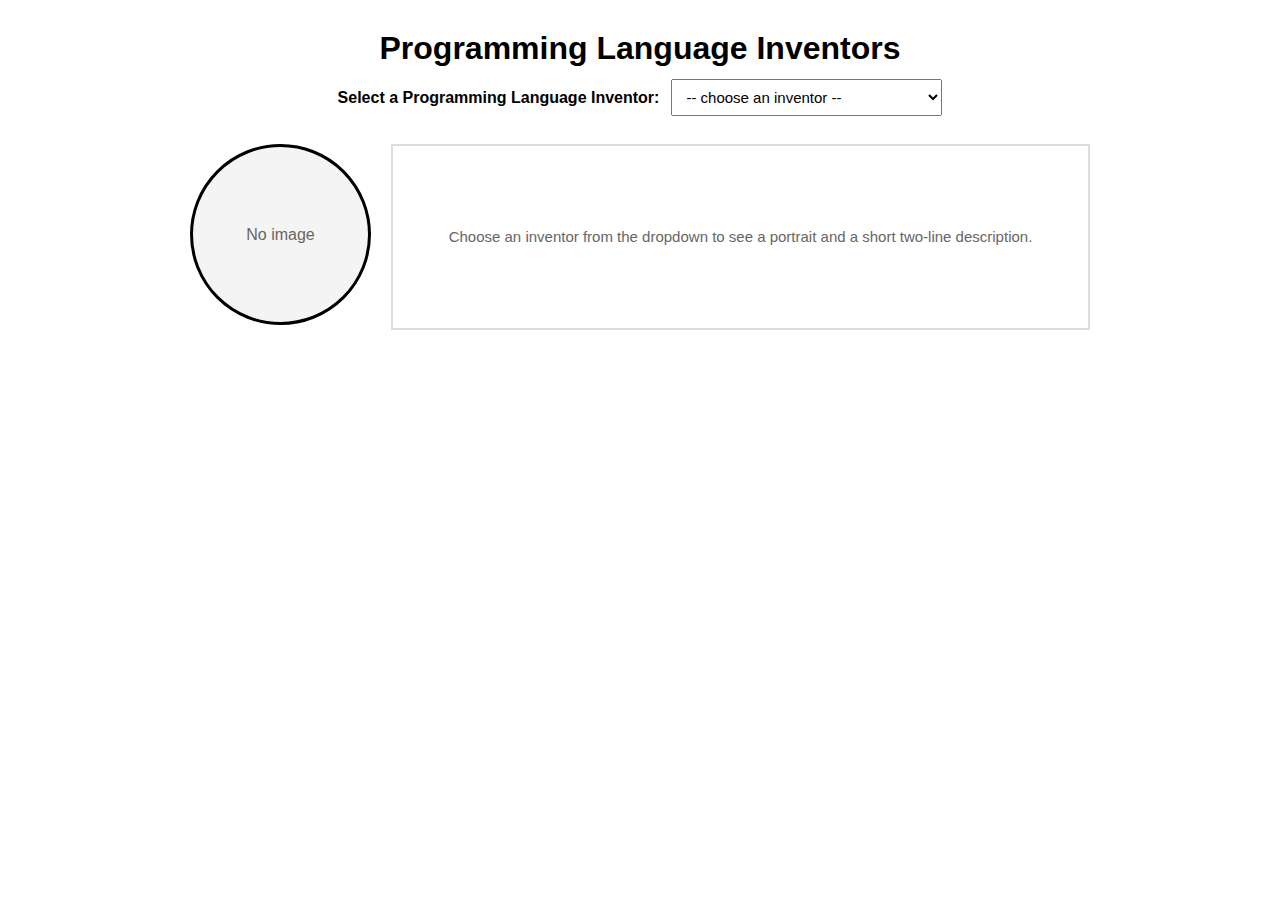
<file: Static Webpages/Inventor List/index.html>
<!DOCTYPE html>
<html lang="en">
<head>
    <meta charset="UTF-8">
    <meta name="viewport" content="width=device-width, initial-scale=1.0">
    <title>Programming Language Inventors</title>
    <link rel="stylesheet" href="styles.css">
</head>
<body>
    <h1>Programming Language Inventors</h1>

    <div class="controls">
        <label for="inventor">Select a Programming Language Inventor:</label>
        <select id="inventor" aria-label="Select inventor">
            <option value="">-- choose an inventor --</option>
            <option value="dennis_ritchie">Dennis Ritchie (C)</option>
            <option value="james_gosling">James Gosling (Java)</option>
            <option value="guido_van_rossum">Guido van Rossum (Python)</option>
            <option value="bjarne_stroustrup">Bjarne Stroustrup (C++)</option>
            <option value="john_backus">John Backus (FORTRAN)</option>
            <option value="anders_hejlsberg">Anders Hejlsberg (C#)</option>
            <option value="brendan_eich">Brendan Eich (JavaScript)</option>
            <option value="yukihiro_matz">Yukihiro "Matz" Matsumoto (Ruby)</option>
            <option value="grace_hopper">Grace Hopper (COBOL)</option>
            <option value="niklaus_wirth">Niklaus Wirth (Pascal)</option>
        </select>
    </div>

    <div class="panel">
        <div class="portrait" id="portrait">
            <div class="placeholder" id="portraitPlaceholder">No image</div>
        </div>
        <div class="info" id="info">
            <p class="placeholder" id="about">Choose an inventor from the dropdown to see a portrait and a short two-line description.</p>
        </div>
    </div>
    <script src="script.js"></script>
</body>
</html>
</file>
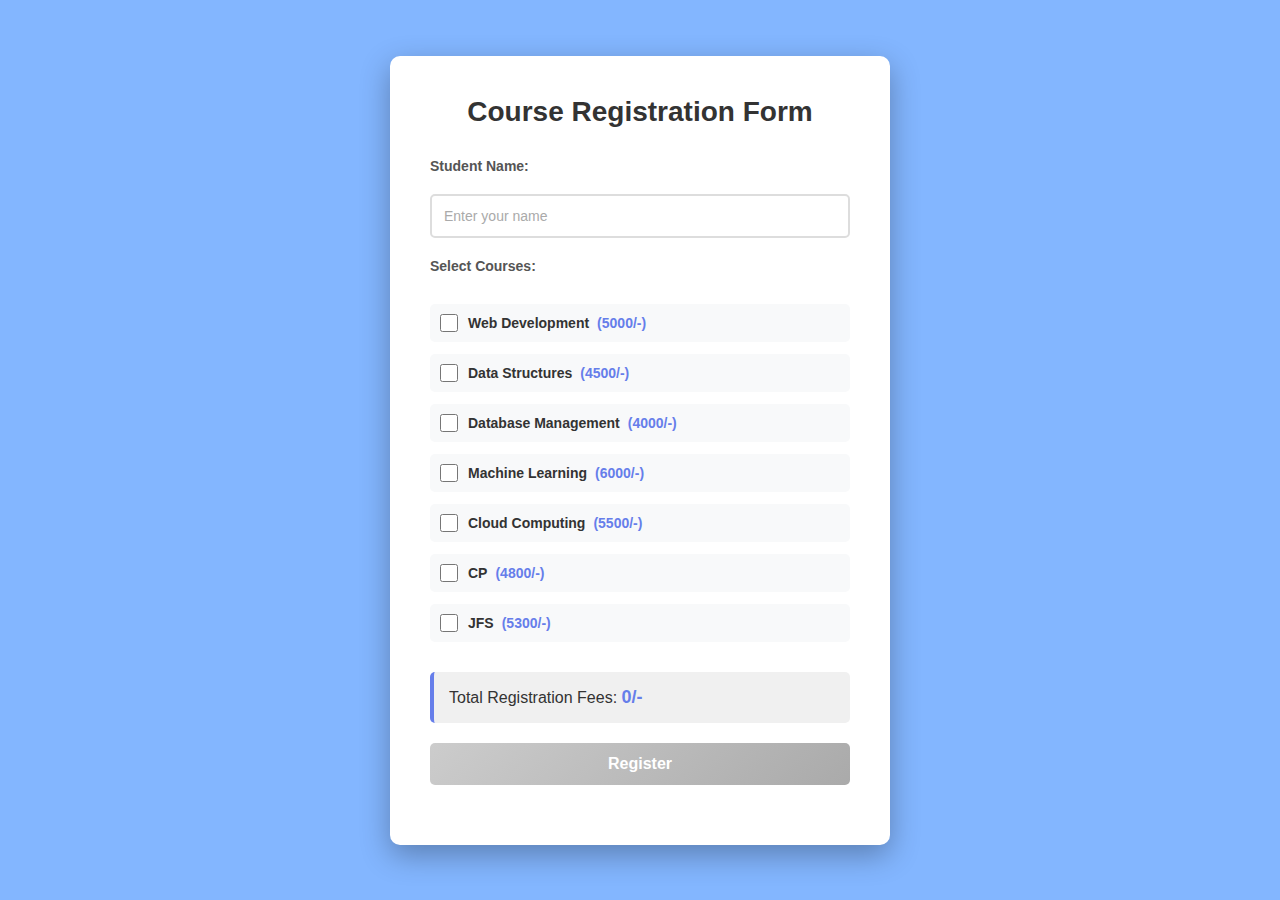
<file: Webpages/Course Registration Form/index.html>
<!DOCTYPE html>
<html lang="en">
<head>
    <meta charset="UTF-8">
    <meta name="viewport" content="width=device-width, initial-scale=1.0">
    <title>Document</title>
    <link rel="stylesheet" href="styles.css">
</head>
<body>
    <div class="container">
        <h2>Course Registration Form</h2>
        <form id="regForm">
            <label>Student Name:</label>
            <input type="text" name="studentName" placeholder="Enter your name">
            <label>Select Courses:</label>
            <div class="subject-list"></div>
            <p>Total Registration Fees: <span id="totalFees">0/-</span></p>
            <button type="submit">Register</button>
        </form>

        <div id="registrationResult" class="result-box" aria-live="polite"></div>
    </div>
    <script src="script.js"></script>
</body>
</html>
</file>
<file: Static Webpages/Inventor List/styles.css>
body { font-family: Arial, Helvetica, sans-serif; max-width:900px; margin:30px auto; padding:0 16px; }
        h1 { text-align:center; margin-bottom:8px; }
        .controls { display:flex; align-items:center; gap:12px; justify-content:center; margin-top:12px; }
        label { font-weight:600; }
        select { padding:8px 10px; font-size:15px; }
        .panel { display:flex; gap:20px; align-items:flex-start; margin-top:28px; }
        .portrait { width:175px; height:175px; border-radius:50%; border:3px solid #000; overflow:hidden; display:flex; align-items:center; justify-content:center; background:#f4f4f4; perspective: 1000px; }
        .portrait img { width:100%; height:100%; object-fit:cover; display:block; }
        .info { flex:1; min-height:150px; border:2px solid #ddd; padding:16px; display:flex; align-items:center; }
        .info p { margin:0; font-size:15px; line-height:1.25; display:-webkit-box; -webkit-line-clamp:2; -webkit-box-orient:vertical; overflow:hidden; }
        .placeholder { color:#666; text-align:center; width:100%; }
        
        /* Border glow blowing effect for James Gosling */
        @keyframes borderGlowBlow {
            0% { box-shadow: 0 0 0px 2px #001a66, 0 0 15px rgba(0, 26, 102, 0.9); }
            50% { box-shadow: 0 0 0px 2px #001a66, 0 0 60px rgba(0, 26, 102, 1); }
            100% { box-shadow: 0 0 0px 2px #001a66, 0 0 15px rgba(0, 26, 102, 0.9); }
        }
        
        .portrait.gosling-blow { 
            border-radius: 0 !important;
            border: 8px solid #ffffff;
            box-shadow: 0 0 0px 2px #001a66, 0 0 15px rgba(0, 26, 102, 0.9);
            animation: borderGlowBlow 2.5s ease-in-out infinite;
        }
        
        @media (max-width:600px) { .panel { flex-direction:column; align-items:center; } .info { width:100%; } }
</file>
<file: Webpages/Course Registration Form/styles.css>
* {
    margin: 0;
    padding: 0;
    box-sizing: border-box;
}

body {
    font-family: 'Segoe UI', Tahoma, Geneva, Verdana, sans-serif;
    /* background: linear-gradient(135deg, #64a5ff 0%, #a888ff 100%); */
    background-color: rgb(131, 182, 255);
    min-height: 100vh;
    display: flex;
    justify-content: center;
    align-items: center;
    padding: 20px;
}

.container {
    background-color: #ffffff;
    border-radius: 10px;
    box-shadow: 0 10px 30px rgba(0, 0, 0, 0.3);
    padding: 40px;
    max-width: 500px;
    width: 100%;
}

h2 {
    color: #333;
    margin-bottom: 30px;
    text-align: center;
    font-size: 28px;
}

form {
    display: flex;
    flex-direction: column;
    gap: 20px;
}

label {
    color: #555;
    font-weight: 600;
    font-size: 14px;
    display: block;
}

input[type="text"] {
    width: 100%;
    padding: 12px;
    border: 2px solid #ddd;
    border-radius: 5px;
    font-size: 14px;
    transition: border-color 0.3s ease;
}

input[type="text"]:focus {
    outline: none;
    border-color: #667eea;
    box-shadow: 0 0 5px rgba(102, 126, 234, 0.3);
}

input[type="text"]::placeholder {
    color: #aaa;
}

.subject-list {
    display: flex;
    flex-direction: column;
    gap: 12px;
    margin: 10px 0;
}

.course-item {
    display: flex;
    align-items: center;
    gap: 10px;
    padding: 10px;
    background-color: #f8f9fa;
    border-radius: 5px;
    transition: background-color 0.3s ease;
}

.course-item:hover {
    background-color: #e9ecef;
}

input[type="checkbox"] {
    width: 18px;
    height: 18px;
    cursor: pointer;
    accent-color: #667eea;
}

.course-item label {
    flex: 1;
    margin: 0;
    font-weight: 500;
    cursor: pointer;
    display: flex;
    align-items: center;
    gap: 8px;
}

.course-name {
    color: #333;
    font-weight: 600;
}

.course-price {
    color: #667eea;
    font-weight: 600;
}

p {
    background-color: #f0f0f0;
    padding: 15px;
    border-radius: 5px;
    font-size: 16px;
    color: #333;
    border-left: 4px solid #667eea;
}

#totalFees {
    color: #667eea;
    font-weight: bold;
    font-size: 18px;
}

button {
    background: linear-gradient(135deg, #667eea 0%, #764ba2 100%);
    color: white;
    padding: 12px 20px;
    border: none;
    border-radius: 5px;
    font-size: 16px;
    font-weight: 600;
    cursor: pointer;
    transition: transform 0.2s ease, box-shadow 0.2s ease;
}

button:hover {
    transform: translateY(-2px);
    box-shadow: 0 5px 15px rgba(102, 126, 234, 0.4);
}

button:active {
    transform: translateY(0);
}

button:disabled {
    background: linear-gradient(135deg, #ccc 0%, #aaa 100%);
    cursor: not-allowed;
    transform: none;
}

/* Result box shown after successful registration */
.result-box {
    margin-top: 20px;
}

.result {
    background-color: #f8f9ff;
    padding: 14px;
    border-radius: 6px;
    border-left: 4px solid #667eea;
    color: #2d2d2d;
}

.result.success h3 {
    margin: 0 0 8px 0;
    color: #667eea;
    font-size: 18px;
}

.result p {
    margin: 6px 0;
}

.result .small {
    font-size: 12px;
    color: #666;
    margin-top: 8px;
}

@media (max-width: 600px) {
    .container {
        padding: 25px;
    }

    h2 {
        font-size: 24px;
    }

    form {
        gap: 15px;
    }
}
</file>
